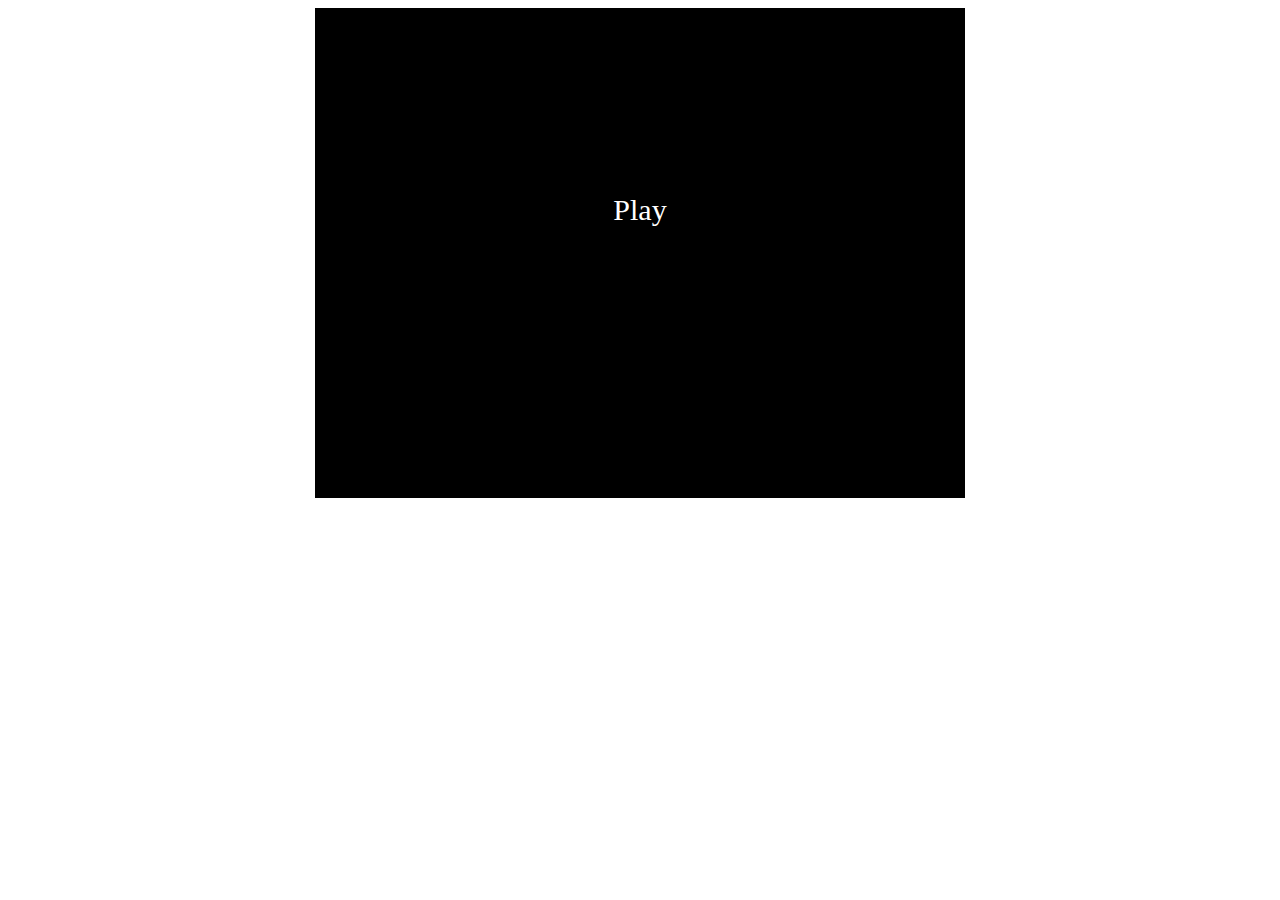
<file: index.html>
<!DOCTYPE html>  

<head>  
    <title>Canvas Shooter V2</title>  
    <link rel="stylesheet" href="css/main.css" />
    <script>var createjs = window;</script>
    
    
</head>  

<body>  
    <div id="wrapper">  
        <canvas id="canvas" width="640" height="480"></canvas>  
        
        <div id="loading">Loading <span>0</span>%<br />
            <div class="progress progress-striped active">
                <div style="width:0%;" class="bar"></div>
            </div>
            <p></p>
        </div>

        <div class="clearfix" id="ui-top">
            <div id="score">0000000000</div>
        </div>

        <div id="main-menu">
            <p onclick="game.setState('PLAY')">Play</p>
        </div>

        <div id="ui-bottom">
            <ul>
                <li class="active">
                    1
                </li>
                <li>
                    2
                </li>
                <li>
                    3
                </li>
                <li>
                    4
                </li>
                <li>
                    5
                </li>
            </ul>
        </div>

    </div>  

        <!-- ENEMIES -->
        <script src="scripts/enemies/orb.js"></script>
        <script src="scripts/enemies/orb2.js"></script>

        <!-- BOSSES -->
        <script src="scripts/enemies/bosses/boss1.js"></script>

        <!-- LIBS -->
        <script src="scripts/jquery.js"></script>
        <script src="scripts/easel.js"></script>
        <script src="scripts/preload.js"></script>
        <script src="scripts/soundjs.js"></script>

        <!--
        <script src="scripts/eventdispatcher.js"></script>
        <script src="scripts/tween.js"></script>
        <script src="scripts/ease.js"></script>
        -->

        <script src="scripts/boss.js"></script>
        <script src="scripts/bosses.js"></script>
        <script src="scripts/group.js"></script>
        <script src="scripts/levels.js"></script>
        <script src="scripts/level.js"></script>
        <script src="scripts/weapon.js"></script>
        <script src="scripts/explosion.js"></script>
        <script src="scripts/powerup.js"></script>
        
        <script src="scripts/player.js"></script>
        <script src="scripts/enemy.js"></script>
        <script src="scripts/collision.js"></script>
        <script src="scripts/game.js"></script>

        <!-- WEAPONS -->
        <script src="scripts/weapons/singlelinear.js"></script>
        <script src="scripts/weapons/singledirectional.js"></script>
        <script src="scripts/weapons/radialburst.js"></script>

    <script>
    var game;
    $(document).on('ready', function() {
        game = new Game();
        game.init();
    });
    </script>
</body>
</file>
<file: css/main.css>
body
    {
        background:#fff;
    }
    #wrapper
    {
        background:#000; 
        position:relative;
        width:640px;
        height:480px;
        margin:0 auto;
        border:5px solid #000;
        overflow:hidden;
    }

    #loading
    {
        z-index:10;
        text-align:center;
        width:100%;
        height:300px;
        padding-top:180px;
        font-size:30px;
        color:#fff;
        position:absolute;
        top:0;
        left:0;
        background:#000;
    }

    #ui-top {
        position:absolute;
        top:0;
        color:#fff;
        font-family:monospace;
        padding:20px;
        font-size:30px;
        z-index:9;
    }

    #ui-bottom {
        position:absolute;
        bottom:10px;
        left:50%;
        margin-left:-150px;
        width:306px;
        color:#fff;
        font-family:monospace;
        z-index:9;  
    }

        #ui-bottom ul {
            list-style:none;
            border:1px solid #fff;
            margin:0;
            padding:0;
            height:30px;
        }

            #ui-bottom > ul > li {
                float:left;
                width:60px;
                text-align:center;
                height:23px;
                padding-top:7px;
            }

                #ui-bottom > ul > li:not(:last-child) {
                    border-right:1px solid #fff;
                }

                #ui-bottom > ul > li.active {
                    background:#fff;
                    color:#000;
                }

    #main-menu {
        display:none;
        z-index:999;
        text-align:center;
        width:100%;
        height:300px;
        padding-top:180px;
        position:absolute;
        top:0;
        left:0;
        font-size:30px;
        color:#fff;
        background:#000;
    }

        #main-menu p:hover {
            cursor:pointer;
        }

    .inline 
    {
        display:inline-block;
    }

    #canvas
    {
        z-index:99;
        background:transparent;
        position:absolute;
        top:0;
        -webkit-user-select: none;
        -moz-user-select: none;
    }

    .progress.active .bar {
        -webkit-animation: progress-bar-stripes 2s linear infinite;
        -moz-animation: progress-bar-stripes 2s linear infinite;
        -ms-animation: progress-bar-stripes 2s linear infinite;
        -o-animation: progress-bar-stripes 2s linear infinite;
        animation: progress-bar-stripes 2s linear infinite;
    }
    .progress-striped .bar {
        background-color: #149BDF;
        background-image: -o-linear-gradient(-45deg, rgba(255, 255, 255, 0.15) 25%, transparent 25%, transparent 50%, rgba(255, 255, 255, 0.15) 50%, rgba(255, 255, 255, 0.15) 75%, transparent 75%, transparent);
        background-image: -webkit-linear-gradient(-45deg, rgba(255, 255, 255, 0.15) 25%, transparent 25%, transparent 50%, rgba(255, 255, 255, 0.15) 50%, rgba(255, 255, 255, 0.15) 75%, transparent 75%, transparent);
        background-image: -moz-linear-gradient(-45deg, rgba(255, 255, 255, 0.15) 25%, transparent 25%, transparent 50%, rgba(255, 255, 255, 0.15) 50%, rgba(255, 255, 255, 0.15) 75%, transparent 75%, transparent);
        background-image: -ms-linear-gradient(-45deg, rgba(255, 255, 255, 0.15) 25%, transparent 25%, transparent 50%, rgba(255, 255, 255, 0.15) 50%, rgba(255, 255, 255, 0.15) 75%, transparent 75%, transparent);
        background-image: -webkit-gradient(linear, 0 100%, 100% 0, color-stop(0.25, rgba(255, 255, 255, 0.15)), color-stop(0.25, transparent), color-stop(0.5, transparent), color-stop(0.5, rgba(255, 255, 255, 0.15)), color-stop(0.75, rgba(255, 255, 255, 0.15)), color-stop(0.75, transparent), to(transparent));
        background-image: linear-gradient(-45deg, rgba(255, 255, 255, 0.15) 25%, transparent 25%, transparent 50%, rgba(255, 255, 255, 0.15) 50%, rgba(255, 255, 255, 0.15) 75%, transparent 75%, transparent);
        -webkit-background-size: 40px 40px;
        -moz-background-size: 40px 40px;
        -o-background-size: 40px 40px;
        background-size: 40px 40px;
    }

    .progress {
        height: 18px;
        margin-bottom: 18px;
        overflow: hidden;
        background-color: #F7F7F7;
        background-image: -moz-linear-gradient(top, whiteSmoke, #F9F9F9);
        background-image: -ms-linear-gradient(top, whiteSmoke, #F9F9F9);
        background-image: -webkit-gradient(linear, 0 0, 0 100%, from(whiteSmoke), to(#F9F9F9));
        background-image: -webkit-linear-gradient(top, whiteSmoke, #F9F9F9);
        background-image: -o-linear-gradient(top, whiteSmoke, #F9F9F9);
        background-image: linear-gradient(top, whiteSmoke, #F9F9F9);
        background-repeat: repeat-x;
        -webkit-border-radius: 4px;
        -moz-border-radius: 4px;
        border-radius: 4px;
        filter: progid:dximagetransform.microsoft.gradient(startColorstr='#f5f5f5', endColorstr='#f9f9f9', GradientType=0);
        -webkit-box-shadow: inset 0 1px 2px rgba(0, 0, 0, 0.1);
        -moz-box-shadow: inset 0 1px 2px rgba(0, 0, 0, 0.1);
        box-shadow: inset 0 1px 2px rgba(0, 0, 0, 0.1);
    }

    .progress .bar {
        width: 0;
        height: 18px;
        font-size: 12px;
        color: white;
        text-align: center;
        text-shadow: 0 -1px 0 rgba(0, 0, 0, 0.25);
        background-color: #0E90D2;
        background-image: -moz-linear-gradient(top, #149BDF, #0480BE);
        background-image: -webkit-gradient(linear, 0 0, 0 100%, from(#149BDF), to(#0480BE));
        background-image: -webkit-linear-gradient(top, #149BDF, #0480BE);
        background-image: -o-linear-gradient(top, #149BDF, #0480BE);
        background-image: linear-gradient(top, #149BDF, #0480BE);
        background-image: -ms-linear-gradient(top, #149BDF, #0480BE);
        background-repeat: repeat-x;
        filter: progid:dximagetransform.microsoft.gradient(startColorstr='#149bdf', endColorstr='#0480be', GradientType=0);
        -webkit-box-shadow: inset 0 -1px 0 rgba(0, 0, 0, 0.15);
        -moz-box-shadow: inset 0 -1px 0 rgba(0, 0, 0, 0.15);
        box-shadow: inset 0 -1px 0 rgba(0, 0, 0, 0.15);
        -webkit-box-sizing: border-box;
        -moz-box-sizing: border-box;
        -ms-box-sizing: border-box;
        box-sizing: border-box;
        -webkit-transition: width 0.6s ease;
        -moz-transition: width 0.6s ease;
        -ms-transition: width 0.6s ease;
        -o-transition: width 0.6s ease;
        transition: width 0.6s ease;
    }

    

        #loading p
        {
            color:#fff;
            font-size:16px;
        }

        #loading .progress
        {
            width:50%;
            margin:0 auto;
        }

    h2, p
    {
        margin:0;
    }

    .clearfix:after
    {
        display:table;
        content:""
    }

    .clearfix:after
    {
        clear:both
    }

    .pull-left
    {
        float:left;
    }

    .pull-right
    {
        float:right;
    }
</file>
